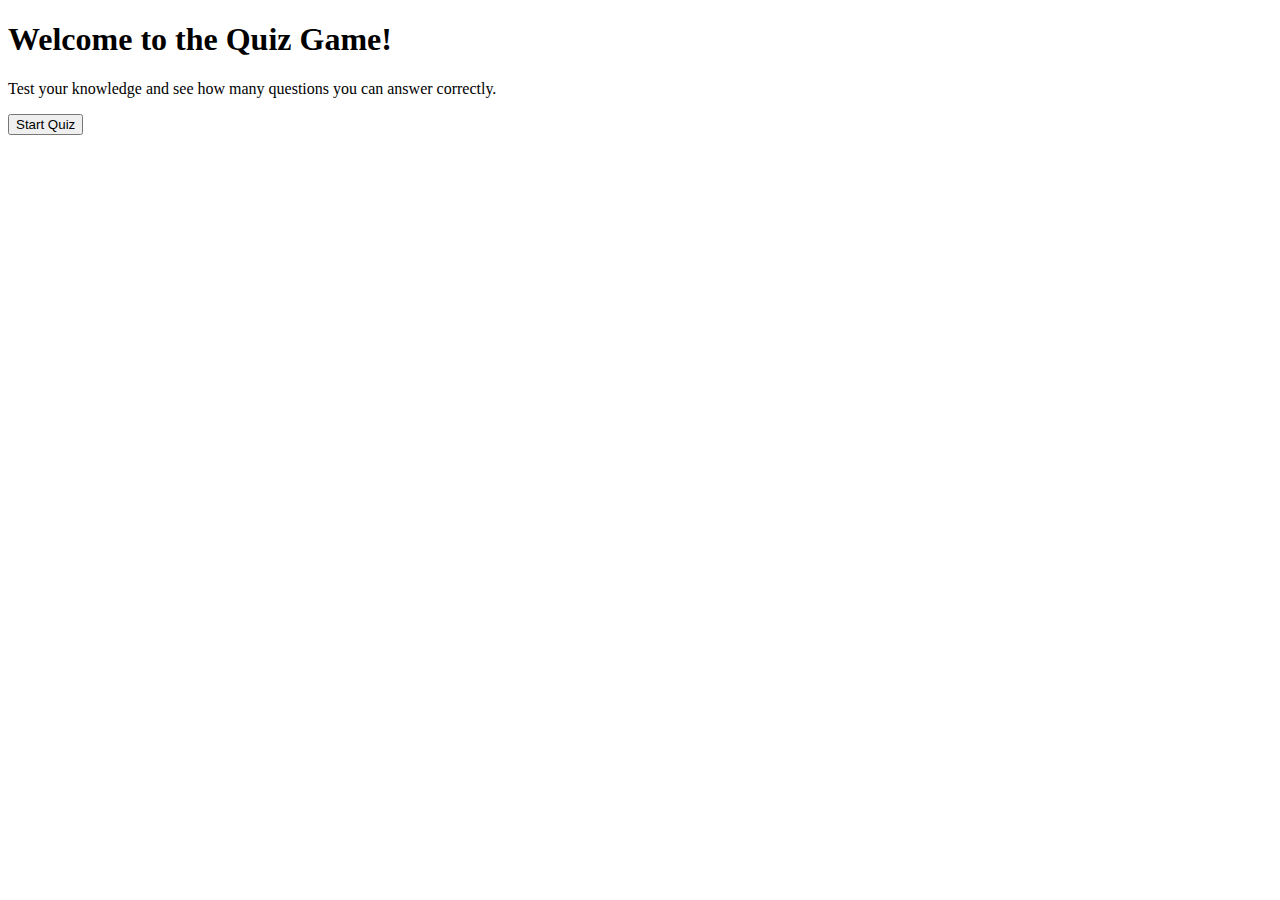
<file: templates/index.html>
<!DOCTYPE html>
<html lang="en">
<head>
    <meta charset="UTF-8">
    <title>Quiz Game</title>
    <link rel="stylesheet" href="/static/style.css">
</head>
<body>
    <div class="container">
        <h1>Welcome to the Quiz Game!</h1>
        <p>Test your knowledge and see how many questions you can answer correctly.</p>
        <a href="questions.html">
            <button type="button">Start Quiz</button>
        </a>
    </div>
</body>
</html>
</file>
<file: static/style.css>
.quiz-container {
    background: rgba(255,255,255,0.15);
    padding: 32px 36px;
    border-radius: 18px;
    box-shadow: 0 6px 32px rgba(0,0,0,0.18);
    backdrop-filter: blur(10px);
    -webkit-backdrop-filter: blur(10px);
    width: 100%;
    max-width: 520px;
    margin: 0 auto;
    text-align: left;
}

.question-header {
    display: flex;
    justify-content: space-between;
    align-items: center;
    margin-bottom: 18px;
    font-size: 1.1em;
}

.question-number {
    font-weight: bold;
    color: #fff;
    background: #667eea;
    padding: 6px 16px;
    border-radius: 8px;
}

.score {
    color: #fff;
    background: #764ba2;
    padding: 6px 16px;
    border-radius: 8px;
}

.question-body h2 {
    margin-bottom: 20px;
    color: #fff;
    font-size: 1.3em;
}

form {
    margin-top: 10px;
}

.option {
    display: flex;
    align-items: center;
    background: rgba(255,255,255,0.18);
    border-radius: 8px;
    padding: 10px 14px;
    margin-bottom: 12px;
    cursor: pointer;
    transition: background 0.2s;
}

.option:hover {
    background: rgba(255,255,255,0.28);
}

.option input[type="radio"] {
    margin-right: 12px;
    accent-color: #667eea;
}

.text-answer {
    width: 100%;
    padding: 10px 12px;
    border-radius: 8px;
    border: none;
    margin-bottom: 18px;
    font-size: 1em;
    background: rgba(255,255,255,0.18);
    color: #fff;
}

.text-answer::placeholder {
    color: #e0e0e0;
}

.next-btn {
    width: 100%;
    margin-top: 10px;
    background: linear-gradient(to right, #667eea, #764ba2);
    color: #fff;
    border: none;
    padding: 14px 0;
    border-radius: 10px;
    font-size: 1.1em;
    font-weight: bold;
    cursor: pointer;
    transition: background 0.3s;
}

.next-btn:hover {
    background: linear-gradient(to right, #5a67d8, #6b21a8);
}
</file>
